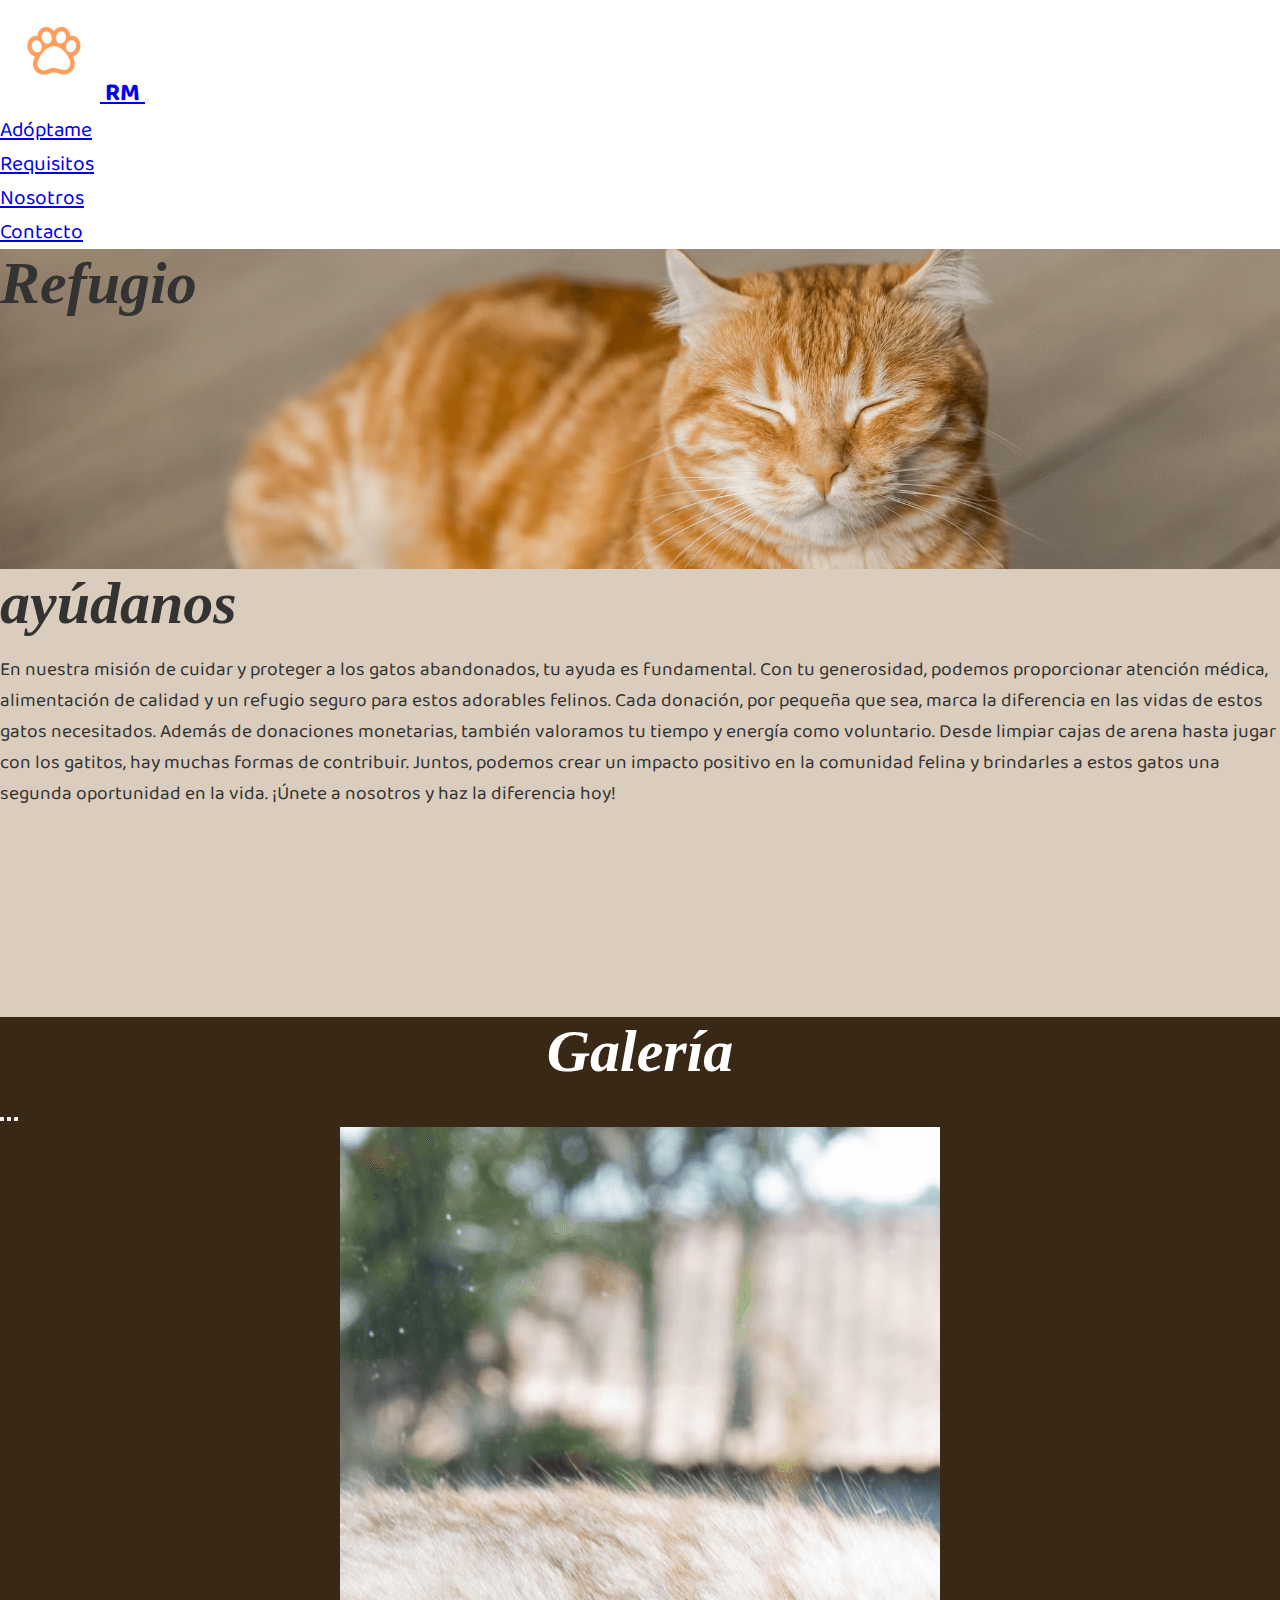
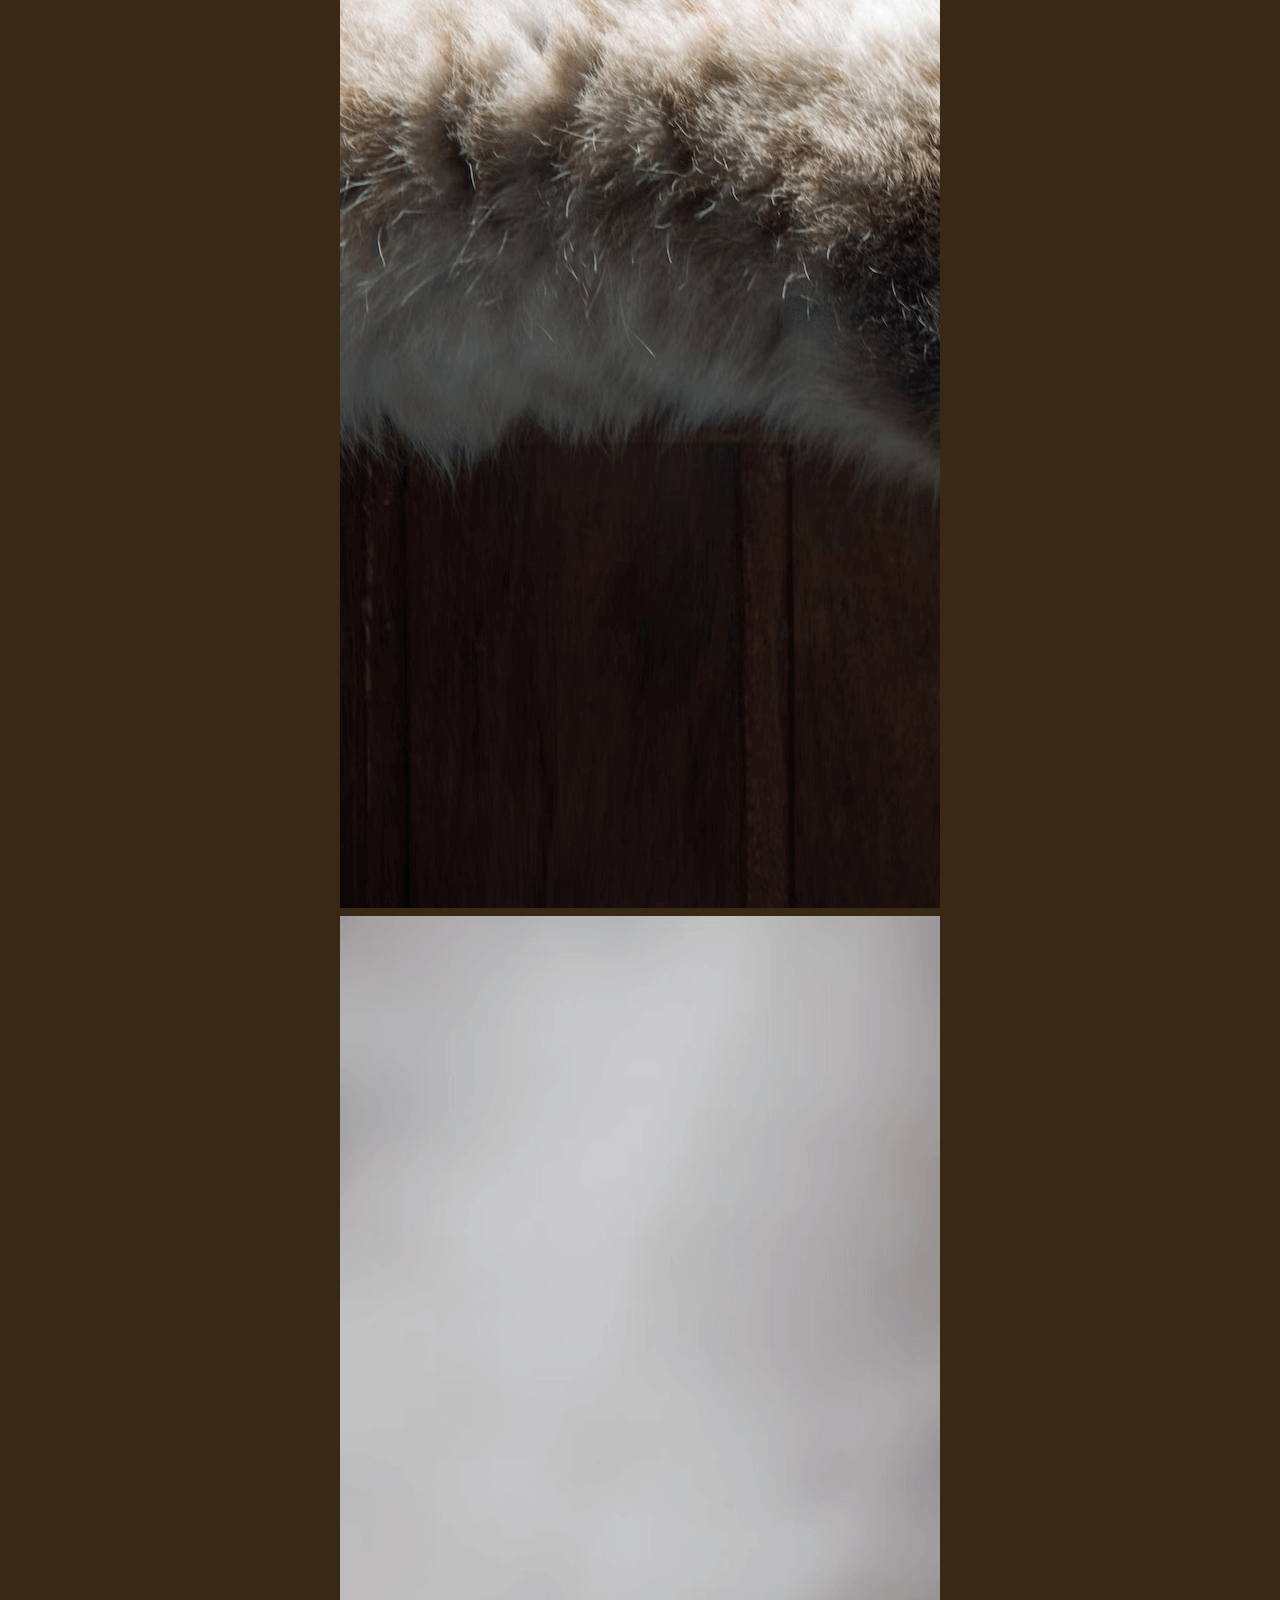
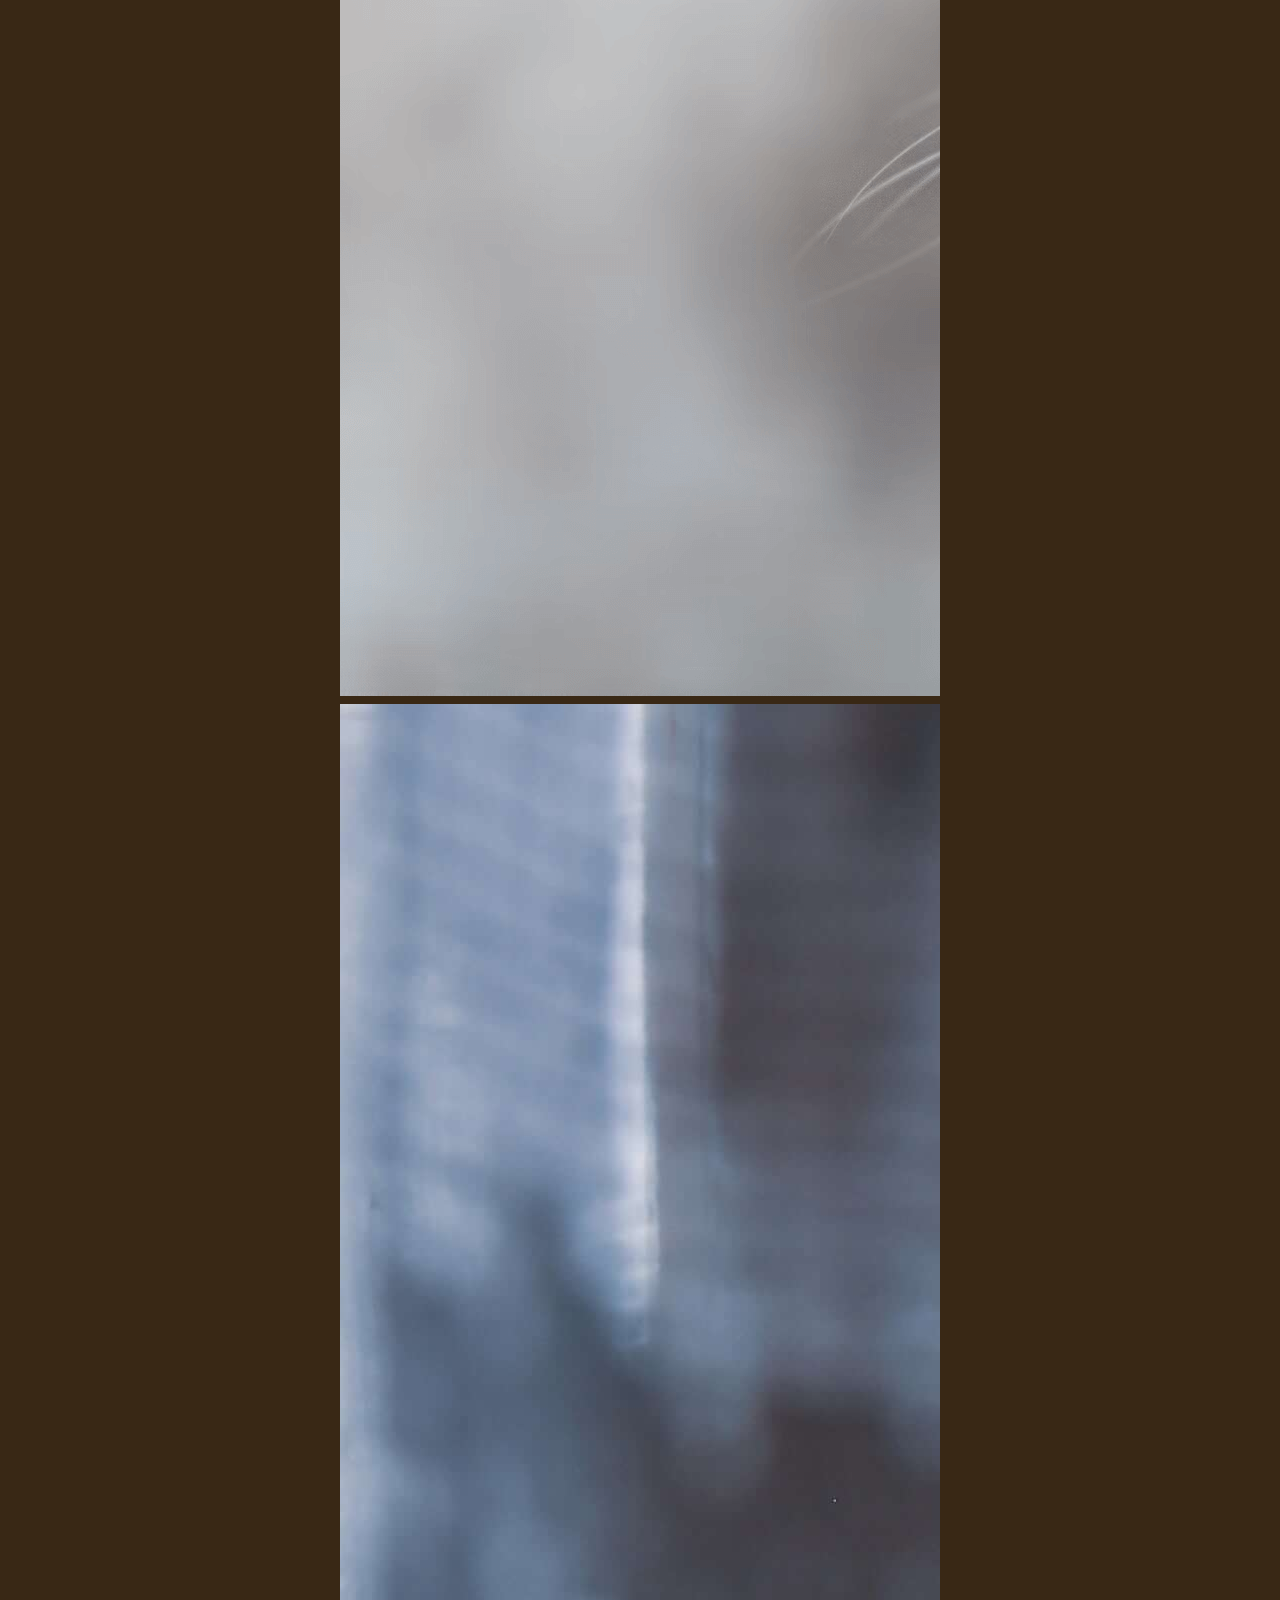
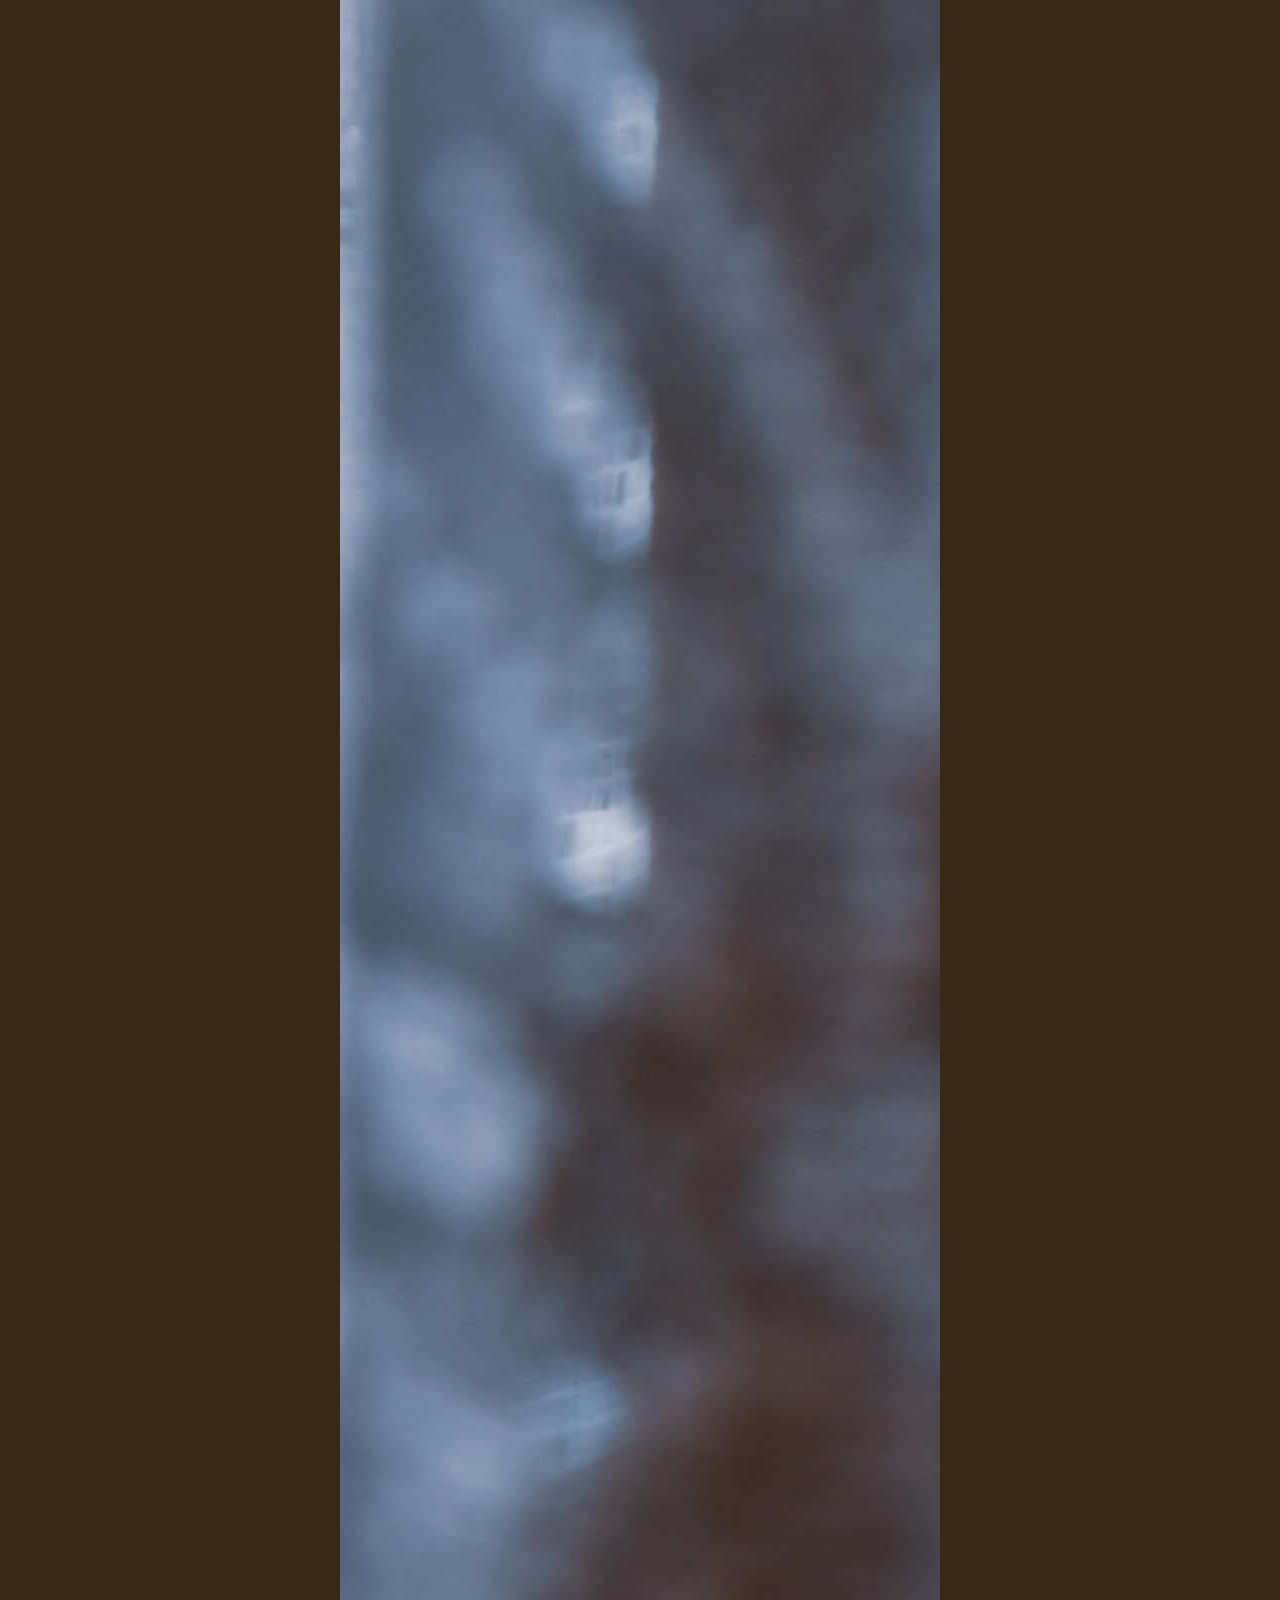
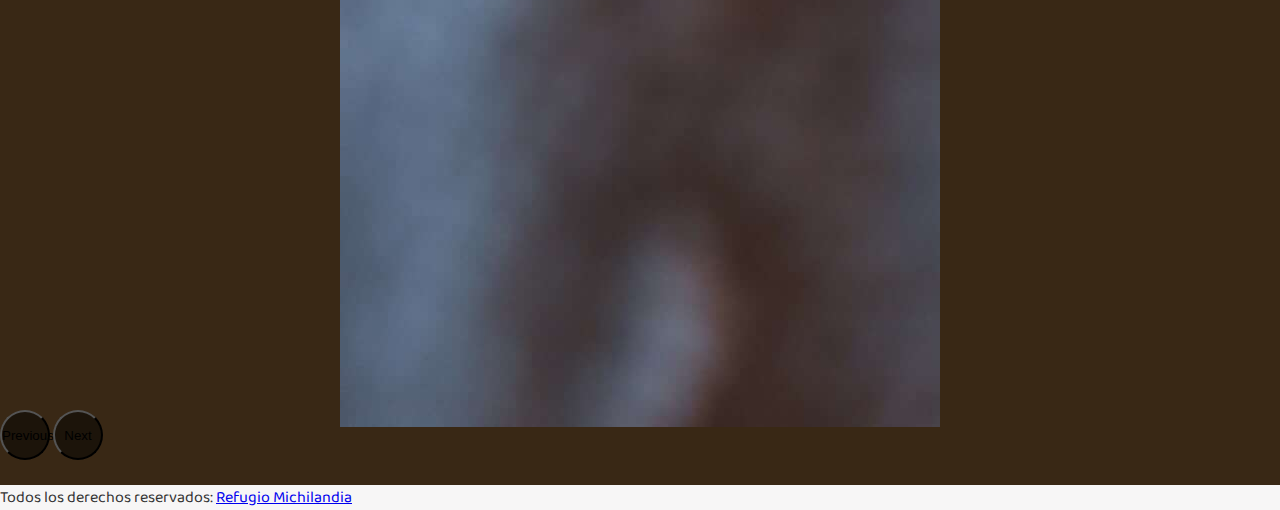
<file: index.html>
<!DOCTYPE html>
<html lang="en">
<head>
    <meta charset="UTF-8">
    <meta name="viewport" content="width=device-width, initial-scale=1.0">
    <!-- link bootstrap -->
    <link href="https://cdn.jsdelivr.net/npm/bootstrap@5.3.2/dist/css/bootstrap.min.css" rel="stylesheet" integrity="sha384-T3c6CoIi6uLrA9TneNEoa7RxnatzjcDSCmG1MXxSR1GAsXEV/Dwwykc2MPK8M2HN" crossorigin="anonymous">
    <!-- link css -->
    <link rel="stylesheet" href="css/style.css">
    <title>Refugio Michilandia</title>
    <meta
        name="description"
        content="Refugio Michilandia es un refugio para gatos en el que se les dara un cuidado a gatos abandonados y se les buscara un hogar"
    />
    <meta
        name="keywords"
        content="Gatos, Refugio, Michis, Independiente, Chile, Servicios"
    />
</head>


<body>
    <!-- inicio del header -->
    <nav class="navbar navbar-expand-lg bg-body-tertiary navbar-custom">
        <div class="container-fluid container-custom">
            <a class="navbar-brand" href="index.html">
                <img src="assets/images/Logo patita.png" alt="Logo" width="100" height="100" class="d-inline-block align-text-center">
                RM
            </a>
            <button class="navbar-toggler" type="button" data-bs-toggle="collapse" data-bs-target="#navbarSupportedContent" aria-controls="navbarSupportedContent" aria-expanded="false" aria-label="Toggle navigation">
                <span class="navbar-toggler-icon"></span>
            </button>
            <div class="collapse navbar-collapse" id="navbarSupportedContent">
                <ul class="navbar-nav ms-auto mb-2 navbar-custom-list">            
                    <li class="nav-item">
                        <a class="nav-link" aria-current="page" href="pages/adoptame.html">Adóptame</a>
                    </li>
                    <li class="nav-item">
                        <a class="nav-link" aria-current="page" href="pages/requisitos.html">Requisitos</a>
                    </li>
                    <li class="nav-item">
                        <a class="nav-link" aria-current="page" href="pages/nosotros.html">Nosotros</a>
                    </li>
                    <li class="nav-item">
                        <a class="nav-link" aria-current="page" href="pages/contacto.html">Contacto</a>
                    </li>
                    
                    <!-- <li class="nav-item">
                        <a class="nav-link disabled" aria-disabled="true">Disabled</a>
                    </li> -->
                </ul>
            </div>
        </div>
    </nav>
    
    <!-- inicio del contenido -->
    <main>
        <section class="container-fluid d-flex portada">
            <h1>Refugio</h1>
        </section>
        
        <section class="container-fluid d-flex ayudanos">
            <h2>ayúdanos</h2>
            <p>En nuestra misión de cuidar y proteger a los gatos abandonados, tu ayuda es fundamental. Con tu generosidad, podemos proporcionar atención médica, alimentación de calidad y un refugio seguro para estos adorables felinos. Cada donación, por pequeña que sea, marca la diferencia en las vidas de estos gatos necesitados. Además de donaciones monetarias, también valoramos tu tiempo y energía como voluntario. Desde limpiar cajas de arena hasta jugar con los gatitos, hay muchas formas de contribuir. Juntos, podemos crear un impacto positivo en la comunidad felina y brindarles a estos gatos una segunda oportunidad en la vida. ¡Únete a nosotros y haz la diferencia hoy!</p>
        </section>

        <section id="carouselExampleIndicators" class="carousel slide p-5">
            <h2>Galería</h2>
            <div class="carousel-indicators">
                <button type="button" data-bs-target="#carouselExampleIndicators" data-bs-slide-to="0" class="active" aria-current="true" aria-label="Slide 1"></button>
                <button type="button" data-bs-target="#carouselExampleIndicators" data-bs-slide-to="1" aria-label="Slide 2"></button>
                <button type="button" data-bs-target="#carouselExampleIndicators" data-bs-slide-to="2" aria-label="Slide 3"></button>
            </div>
            <div class="carousel-inner">
                <div class="carousel-item active">
                    <img src="assets/images/Gato gris durmiendo con patita colgando.png" class="d-block w-100" alt="...">
                </div>
                <div class="carousel-item">
                    <img src="assets/images/Gato blanco de ojos azules.png" class="d-block w-100" alt="...">
                </div>
                <div class="carousel-item">
                    <img src="assets/images/Gato naranjo durmiendo de guata.jpg" class="d-block w-100" alt="...">
                </div>
            </div>
            <button class="carousel-control-prev" type="button" data-bs-target="#carouselExampleIndicators" data-bs-slide="prev">
                <span class="carousel-control-prev-icon" aria-hidden="true"></span>
                <span class="visually-hidden">Previous</span>
            </button>
            <button class="carousel-control-next" type="button" data-bs-target="#carouselExampleIndicators" data-bs-slide="next">
                <span class="carousel-control-next-icon" aria-hidden="true"></span>
                <span class="visually-hidden">Next</span>
            </button>
        </section>
    </main>
    <!-- inicio de footer -->
    <footer class="bg-ligth text-center text-custom">
        <section class="text-center p-5" style="background-color: #f7f6f6;">
            Todos los derechos reservados: 
            <a href="index.html">Refugio Michilandia</a>
        </section>
    </footer>

    <!-- link javascript -->
    <script src="https://cdn.jsdelivr.net/npm/bootstrap@5.3.2/dist/js/bootstrap.bundle.min.js" integrity="sha384-C6RzsynM9kWDrMNeT87bh95OGNyZPhcTNXj1NW7RuBCsyN/o0jlpcV8Qyq46cDfL" crossorigin="anonymous"></script>
</body>
</html>
</file>
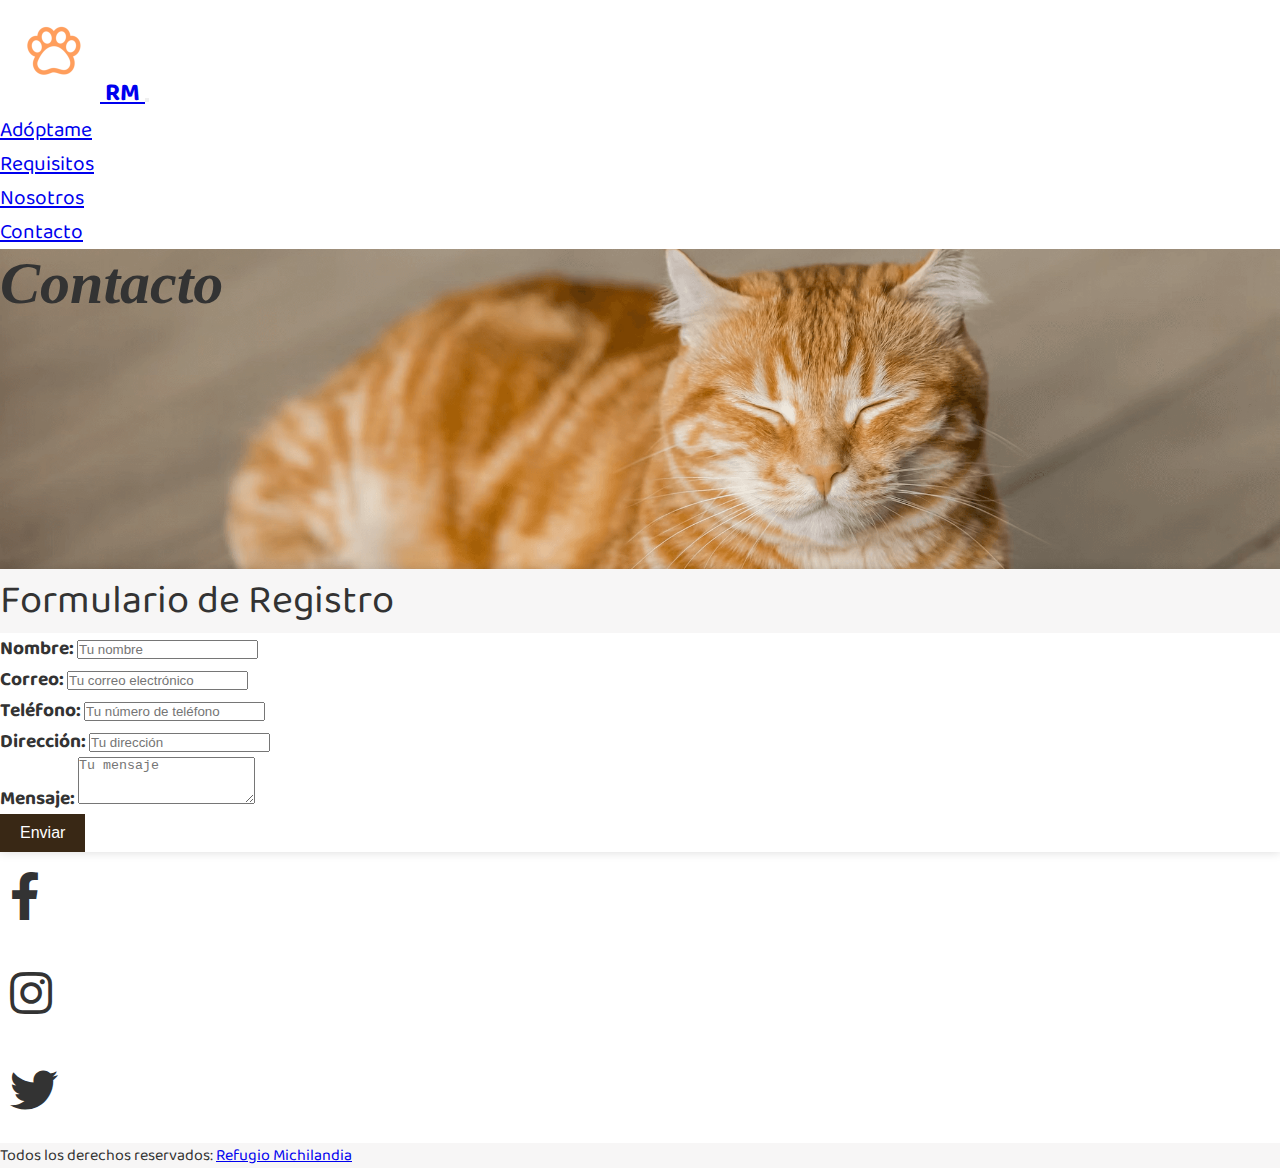
<file: pages/contacto.html>
<!DOCTYPE html>
<html lang="en">
<head>
    <meta charset="UTF-8">
    <meta name="viewport" content="width=device-width, initial-scale=1.0">
    <!-- link bootstrap -->
    <link href="https://cdn.jsdelivr.net/npm/bootstrap@5.3.2/dist/css/bootstrap.min.css" rel="stylesheet" integrity="sha384-T3c6CoIi6uLrA9TneNEoa7RxnatzjcDSCmG1MXxSR1GAsXEV/Dwwykc2MPK8M2HN" crossorigin="anonymous">
    <!-- link css -->
    <link rel="stylesheet" href="../css/style.css">
    <link href="https://cdnjs.cloudflare.com/ajax/libs/font-awesome/5.15.3/css/all.min.css" rel="stylesheet">
    <title>Contacto</title>
    <meta
        name="description"
        content="Contactos con la pagina Refugio Michilandia"
    />
    <meta
        name="keywords"
        content="Gatos, Refugio, Michis, Independiente, Chile, Servicios"
    />
</head>


<body>
    <!-- inicio del header -->
    <nav class="navbar navbar-expand-lg bg-body-tertiary navbar-custom">
        <div class="container-fluid container-custom">
            <a class="navbar-brand" href="../index.html">
                <img src="../assets/images/Logo patita.png" alt="Logo" width="100" height="100" class="d-inline-block align-text-center">
                RM
            </a>
            <button class="navbar-toggler" type="button" data-bs-toggle="collapse" data-bs-target="#navbarSupportedContent" aria-controls="navbarSupportedContent" aria-expanded="false" aria-label="Toggle navigation">
                <span class="navbar-toggler-icon"></span>
            </button>
            <div class="collapse navbar-collapse" id="navbarSupportedContent">
                <ul class="navbar-nav ms-auto mb-2 navbar-custom-list">
                    <li class="nav-item">
                        <a class="nav-link" aria-current="page" href="adoptame.html">Adóptame</a>
                    </li>
                    <li class="nav-item">
                        <a class="nav-link" aria-current="page" href="requisitos.html">Requisitos</a>
                    </li>
                    <li class="nav-item">
                        <a class="nav-link" aria-current="page" href="nosotros.html">Nosotros</a>
                    </li>
                    <li class="nav-item">
                        <a class="nav-link" aria-current="page" href="contacto.html">Contacto</a>
                    </li>
                    
                    
                </ul>
            </div>
        </div>
    </nav>

    <main>    
        <section class="container-fluid d-flex portada mb-3">
            <h1>Contacto</h1>
        </section>

        <section class="container my-5">
            <div class="col-md-8 offset-md-2">
                <div class="card">
                    <div class="card-header text-center">
                        Formulario de Registro
                    </div>
                    <div class="card-body">
                        <form>
                            <div class="mb-3">
                                <label for="nombre" class="form-label">Nombre:</label>
                                <input type="text" class="form-control" id="nombre" placeholder="Tu nombre">
                            </div>
                            <div class="mb-3">
                                <label for="correo" class="form-label">Correo:</label>
                                <input type="email" class="form-control" id="correo" placeholder="Tu correo electrónico">
                            </div>
                            <div class="mb-3">
                                <label for="telefono" class="form-label">Teléfono:</label>
                                <input type="tel" class="form-control" id="telefono" placeholder="Tu número de teléfono">
                            </div>
                            <div class="mb-3">
                                <label for="direccion" class="form-label">Dirección:</label>
                                <input type="text" class="form-control" id="direccion" placeholder="Tu dirección">
                            </div>
                            <div class="mb-3">
                                <label for="mensaje" class="form-label">Mensaje:</label>
                                <textarea class="form-control" id="mensaje" rows="3" placeholder="Tu mensaje"></textarea>
                            </div>
                            <div class="text-center">
                                <button type="submit" class="btn btn-primary">Enviar</button>
                            </div>
                        </form>
                    </div>
                </div>
            </div>
        </section>
        <section class="container my-5">
            <div class="row text-center">
                <div class="col">
                    <a href="https://www.facebook.com" target="_blank" class="text-decoration-none">
                        <i class="fab fa-facebook-f"></i>
                    </a>
                </div>
                <div class="col">
                    <a href="https://www.instagram.com" target="_blank" class="text-decoration-none">
                        <i class="fab fa-instagram"></i>
                    </a>
                </div>
                <div class="col">
                    <a href="https://www.twitter.com" target="_blank" class="text-decoration-none">
                        <i class="fab fa-twitter"></i>
                    </a>
                </div>
            </div>
        </section>
    </main>

    <!-- inicio de footer -->
    <footer class="bg-ligth text-center text-custom">
        <section class="text-center p-5" style="background-color: #f7f6f6;">
            Todos los derechos reservados: 
            <a href="../index.html">Refugio Michilandia</a>
        </section>
    </footer>

    <!-- link javascript -->
    <script src="https://cdn.jsdelivr.net/npm/bootstrap@5.3.2/dist/js/bootstrap.bundle.min.js" integrity="sha384-C6RzsynM9kWDrMNeT87bh95OGNyZPhcTNXj1NW7RuBCsyN/o0jlpcV8Qyq46cDfL" crossorigin="anonymous"></script>
</body>
</html>
</file>
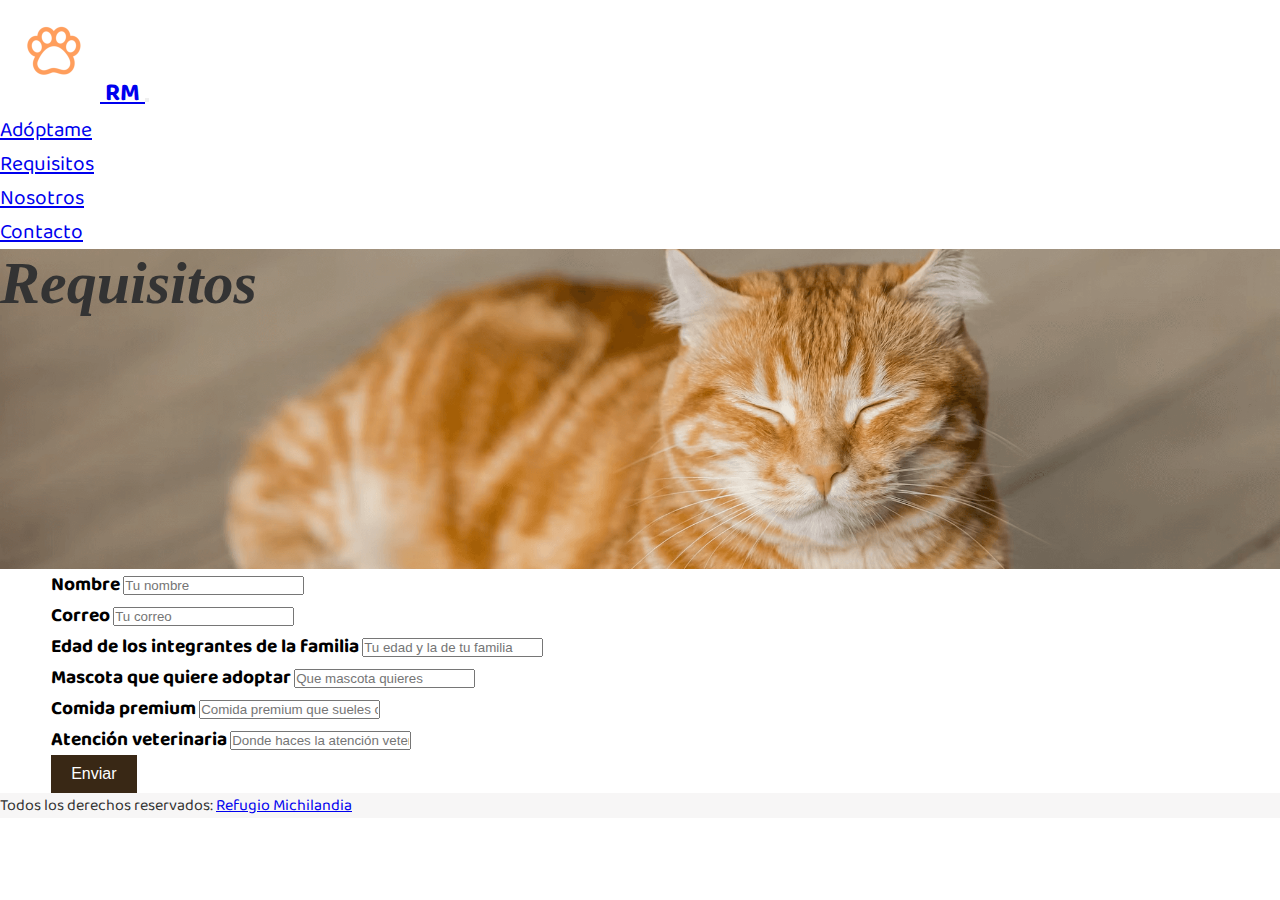
<file: pages/requisitos.html>
<!DOCTYPE html>
<html lang="en">
<head>
    <meta charset="UTF-8">
    <meta name="viewport" content="width=device-width, initial-scale=1.0">
    <!-- link bootstrap -->
    <link href="https://cdn.jsdelivr.net/npm/bootstrap@5.3.2/dist/css/bootstrap.min.css" rel="stylesheet" integrity="sha384-T3c6CoIi6uLrA9TneNEoa7RxnatzjcDSCmG1MXxSR1GAsXEV/Dwwykc2MPK8M2HN" crossorigin="anonymous">
    <!-- link css -->
    <link rel="stylesheet" href="../css/style.css">
    <title>Requisitos</title>
    <meta
        name="description"
        content="Requisitos para poder adoptar a un gato en nuestro refugio"
    />
    <meta
        name="keywords"
        content="Gatos, Refugio, Michis, Independiente, Chile, Servicios"
    />
</head>


<body>
    <!-- inicio del header -->
    
    <nav class="navbar navbar-expand-lg bg-body-tertiary navbar-custom">
        <div class="container-fluid container-custom">
            <a class="navbar-brand" href="../index.html">
                <img src="../assets/images/Logo patita.png" alt="Logo" width="100" height="100" class="d-inline-block align-text-center">
                RM
            </a>
            <button class="navbar-toggler" type="button" data-bs-toggle="collapse" data-bs-target="#navbarSupportedContent" aria-controls="navbarSupportedContent" aria-expanded="false" aria-label="Toggle navigation">
                <span class="navbar-toggler-icon"></span>
            </button>
            <div class="collapse navbar-collapse" id="navbarSupportedContent">
                <ul class="navbar-nav ms-auto mb-2 navbar-custom-list">
                    <li class="nav-item">
                        <a class="nav-link" aria-current="page" href="adoptame.html">Adóptame</a>
                    </li>
                    <li class="nav-item">
                        <a class="nav-link" aria-current="page" href="requisitos.html">Requisitos</a>
                    </li>
                    <li class="nav-item">
                        <a class="nav-link" aria-current="page" href="nosotros.html">Nosotros</a>
                    </li>
                    <li class="nav-item">
                        <a class="nav-link" aria-current="page" href="contacto.html">Contacto</a>
                    </li>
                    
                    
                </ul>
            </div>
        </div>
    </nav>

    <!-- inicio del contenido -->

    <main class="container-fluid d-flex form-requisitos">
        <section class="container-fluid d-flex portada">    
            <h1>Requisitos</h1>
        </section>

        <div class="container-fluid ">
            <form class="row g-3 p-5">
                <div class="col-md-6">
                    <label for="inputEmail4" class="form-label">Nombre</label>
                    <input type="email" class="form-control" id="inputEmail4" placeholder="Tu nombre">
                </div>
                <div class="col-md-6">
                    <label for="inputPassword4" class="form-label">Correo</label>
                    <input type="password" class="form-control" id="inputPassword4" placeholder="Tu correo">
                </div>
                <div class="col-12">
                    <label for="inputAddress" class="form-label">Edad de los integrantes de la familia</label>
                    <input type="text" class="form-control" id="inputAddress" placeholder="Tu edad y la de tu familia">
                </div>
                <div class="col-12">
                    <label for="inputAddress2" class="form-label">Mascota que quiere adoptar</label>
                    <input type="text" class="form-control" id="inputAddress2" placeholder="Que mascota quieres">
                </div>
                <div class="col-md-6">
                    <label for="inputCity" class="form-label">Comida premium</label>
                    <input type="text" class="form-control" id="inputCity" placeholder="Comida premium que sueles comprar">
                </div>
                <div class="col-md-6">
                    <label for="inputCity" class="form-label">Atención veterinaria</label>
                    <input type="text" class="form-control" id="inputCity2" placeholder="Donde haces la atención veterinaria">
                </div>
                
                
                <div class="col-12">
                    <button type="submit" class="btn btn-primary">Enviar</button>
                </div>
            </form>
        </div>
    </main>

    <!-- inicio de footer -->
    <footer class="bg-ligth text-center text-custom">
        <section class="text-center p-5" style="background-color: #f7f6f6;">
            Todos los derechos reservados: 
            <a href="../index.html">Refugio Michilandia</a>
        </section>
    </footer>

    <!-- link javascript -->
    <script src="https://cdn.jsdelivr.net/npm/bootstrap@5.3.2/dist/js/bootstrap.bundle.min.js" integrity="sha384-C6RzsynM9kWDrMNeT87bh95OGNyZPhcTNXj1NW7RuBCsyN/o0jlpcV8Qyq46cDfL" crossorigin="anonymous"></script>
</body>
</html>
</file>
<file: css/style.css>
* {
  padding: 0;
  margin: 0;
  box-sizing: border-box;
}

body {
  font-family: "Baloo_2";
}

section {
  color: #333;
  font-family: "Baloo_2";
}

h2 {
  margin-bottom: 1rem;
}

@font-face {
  font-family: "Baloo_2";
  src: url("../assets/fonts/Baloo_2/Baloo2-VariableFont_wght.ttf");
}
@font-face {
  font-family: "Dancing_Script";
  src: url("../assets/fonts/Dancing_Script/DancingScript-VariableFont_wght.ttf");
}
.color-blanco {
  color: #ffffff;
  padding: 10px;
  background-color: #333;
}

.color-negro {
  color: #000000;
  padding: 10px;
  background-color: #eee;
}

.color-azul {
  color: #3498db;
  padding: 10px;
  background-color: #333;
}

.color-verde {
  color: #2ecc71;
  padding: 10px;
  background-color: #eee;
}

.color-rojo {
  color: #e74c3c;
  padding: 10px;
  background-color: #333;
}

.card-header {
  background-color: #f7f6f6;
  font-family: "Baloo_2", sans-serif;
  font-size: 1.5rem;
  color: #333;
}

.card {
  border: none;
  box-shadow: 0 0 10px rgba(0, 0, 0, 0.15);
}

.btn-primary {
  background-color: #392815;
  border: none;
  padding: 10px 20px;
  font-size: 16px;
  color: white;
  cursor: pointer;
  transition: transform 0.3s, box-shadow 0.3s;
}
.btn-primary:hover {
  transform: scale(1.1);
  box-shadow: 0 0 10px rgba(0, 0, 0, 0.726);
}

.carousel-inner {
  max-width: 600px;
  margin: 0 auto;
}

.carousel-control-prev,
.carousel-control-next {
  top: 50%;
  transform: translateY(-50%);
  width: 50px;
  height: 50px;
  background-color: rgba(0, 0, 0, 0.5);
  border-radius: 50%;
  z-index: 1;
}

.carousel-control-prev {
  left: 9vw;
}

.carousel-control-next {
  right: 9vw;
}

.carousel-indicators {
  bottom: 10px;
}

.carousel-inner {
  overflow: hidden;
}

.carousel-item {
  text-align: center;
}

body {
  font-family: "Baloo_2";
}

.container-custom {
  padding: 0;
}

.navbar-custom {
  font-size: 21px;
}

.navbar-brand {
  font-size: 25px;
  font-weight: bold;
}

.navbar-custom-list {
  gap: 60px;
}

.nav-link:hover {
  color: red;
}

.align-right {
  margin-left: auto;
}

.form-label {
  font-weight: bold;
}

.row .col a {
  font-size: 2rem;
  color: #333;
  padding: 10px;
  display: inline-block;
}
.row .col a:hover {
  color: #A75E0B;
  transform: scale(1.1);
}

.portada {
  background-image: url("../assets/images/Gato naranjo portada.png");
  height: 25vw;
  background-size: cover;
  background-position: center 32%;
  align-items: center;
  justify-content: center;
}
.portada h1 {
  font-family: "Danc_Script";
  font-size: 60px;
  font-style: italic;
  font-weight: 900;
}

.ayudanos {
  background-color: #dacdbd;
  height: 448px;
  flex-direction: column;
  align-items: center;
  justify-content: center;
  gap: 6vh;
}
.ayudanos p {
  font-size: 2.6vw;
}
.ayudanos h2 {
  font-family: "Danc_Script";
  font-size: 60px;
  font-style: italic;
  font-weight: 900;
}

.slide {
  background-color: #392815;
}
.slide h2 {
  display: flex;
  flex-direction: row;
  align-items: center;
  justify-content: center;
  font-family: "Danc_Script";
  font-size: 60px;
  font-style: italic;
  font-weight: 900;
  color: white;
}

.portada {
  background-image: url("../assets/images/Gato naranjo portada.png");
  height: 25vw;
  background-size: cover;
  background-position: center 32%;
  align-items: center;
  justify-content: center;
}

.lista-adopcion {
  background-color: #392815;
  flex-direction: column;
  justify-content: center;
  align-items: center;
  gap: 6vh;
  padding: 0;
}

.portada {
  background-image: url("../assets/images/Gato naranjo portada.png");
  height: 25vw;
  background-size: cover;
  background-position: center 32%;
  align-items: center;
  justify-content: center;
}

.form-requisitos {
  padding: 0;
  gap: 6vh;
  flex-direction: column;
}
.form-requisitos .row {
  padding: 0 4vw;
}

@media (min-width: 768px) {
  .ayudanos p {
    font-size: 1.5vw;
  }
  .fs-responsive {
    font-size: 1.25rem;
  }
  .card-header {
    font-size: 2rem;
  }
  .form-label {
    font-size: 1.1rem;
  }
  .row .col a {
    font-size: 3rem;
  }
}
@media (min-width: 992px) {
  .fs-responsive {
    font-size: 1.5rem;
  }
  .card-header {
    font-size: 2.5rem;
  }
  .form-label {
    font-size: 1.2rem;
  }
}
@media (max-width: 576px) {
  .portada h1 {
    font-size: 5vh;
  }
}
.portada {
  background-image: url("../assets/images/Gato naranjo portada.png");
  height: 25vw;
  background-size: cover;
  background-position: center 32%;
  align-items: center;
  justify-content: center;
}

.adoptados {
  background-color: #392815;
  flex-direction: column;
}
.adoptados h2 {
  display: flex;
  flex-direction: row;
  align-items: center;
  justify-content: center;
  font-family: "Danc_Script";
  font-size: 60px;
  font-style: italic;
  font-weight: 900;
  color: white;
}

.portada {
  background-image: url("../assets/images/Gato naranjo portada.png");
  height: 25vw;
  background-size: cover;
  background-position: center 32%;
  align-items: center;
  justify-content: center;
}

.form-requisitos {
  padding: 0;
  gap: 6vh;
  flex-direction: column;
}
.form-requisitos .row {
  padding: 0 4vw;
}

/*# sourceMappingURL=style.css.map */
</file>
